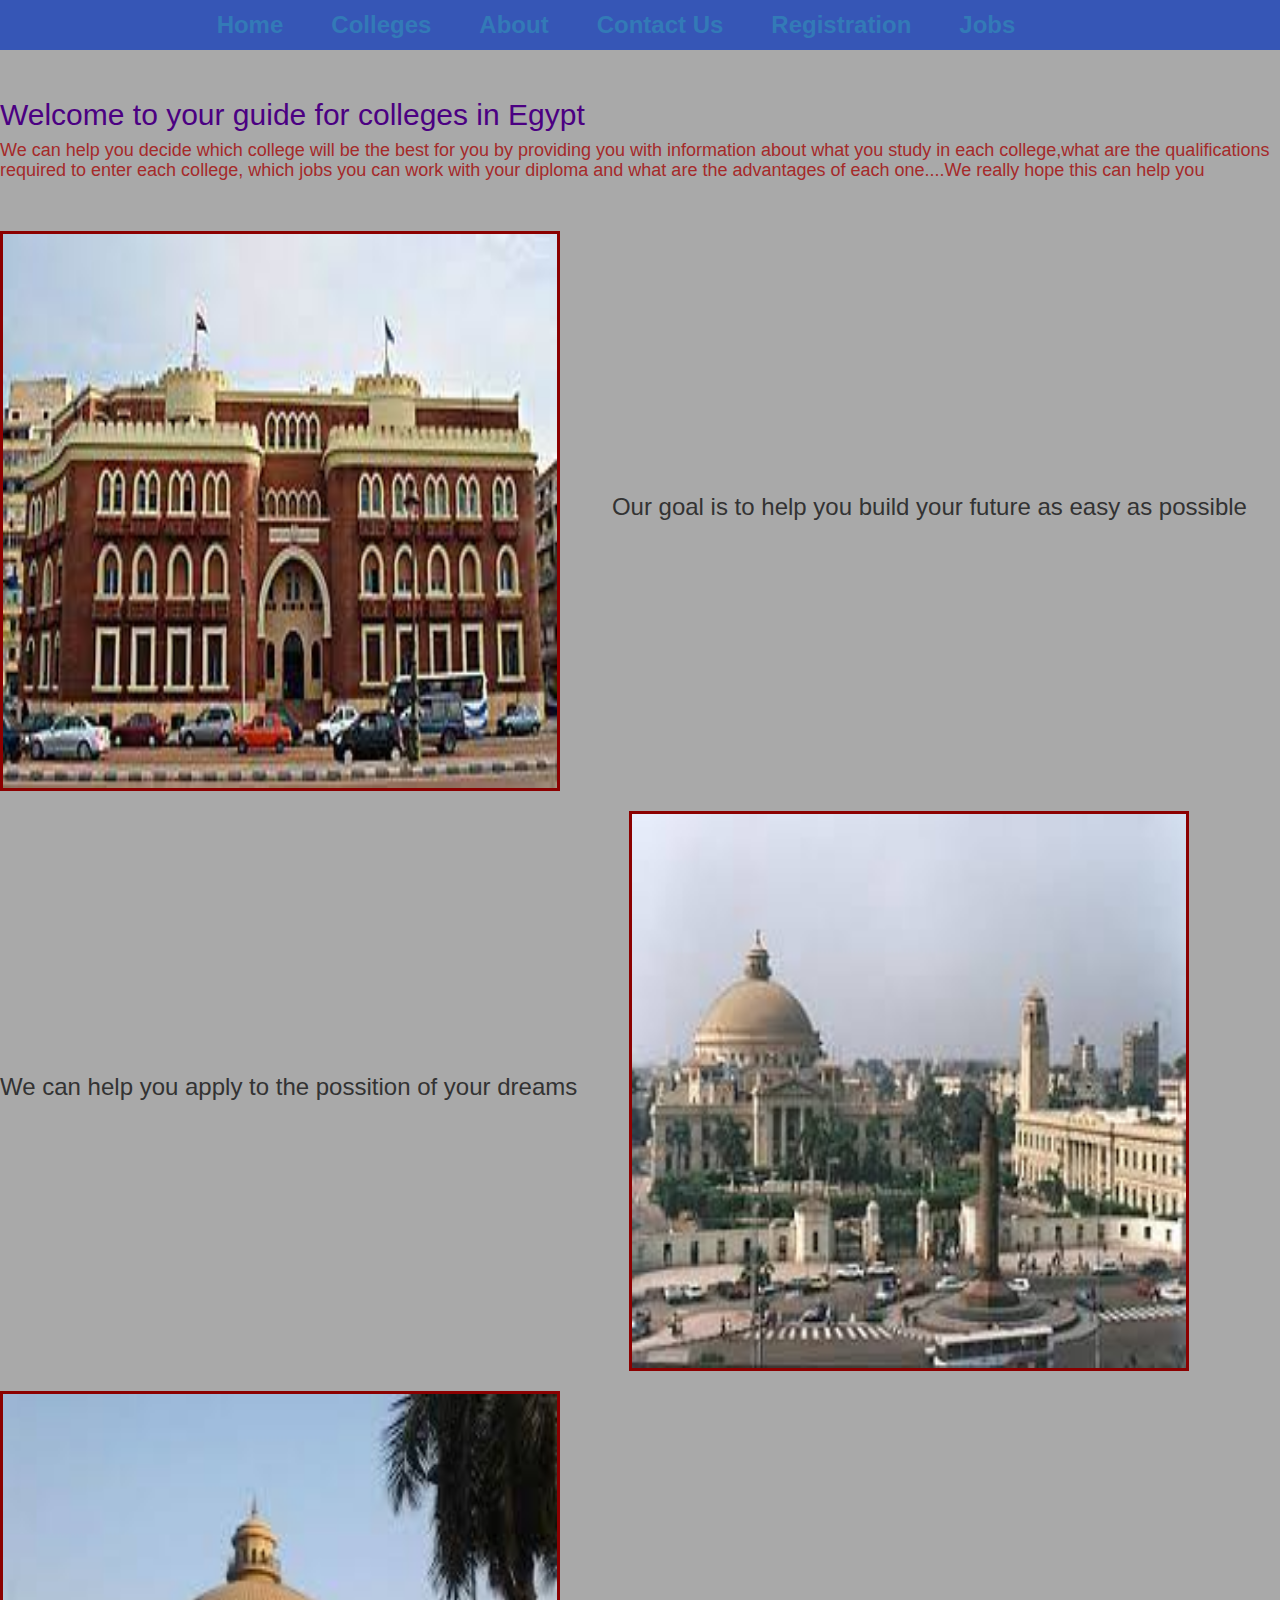
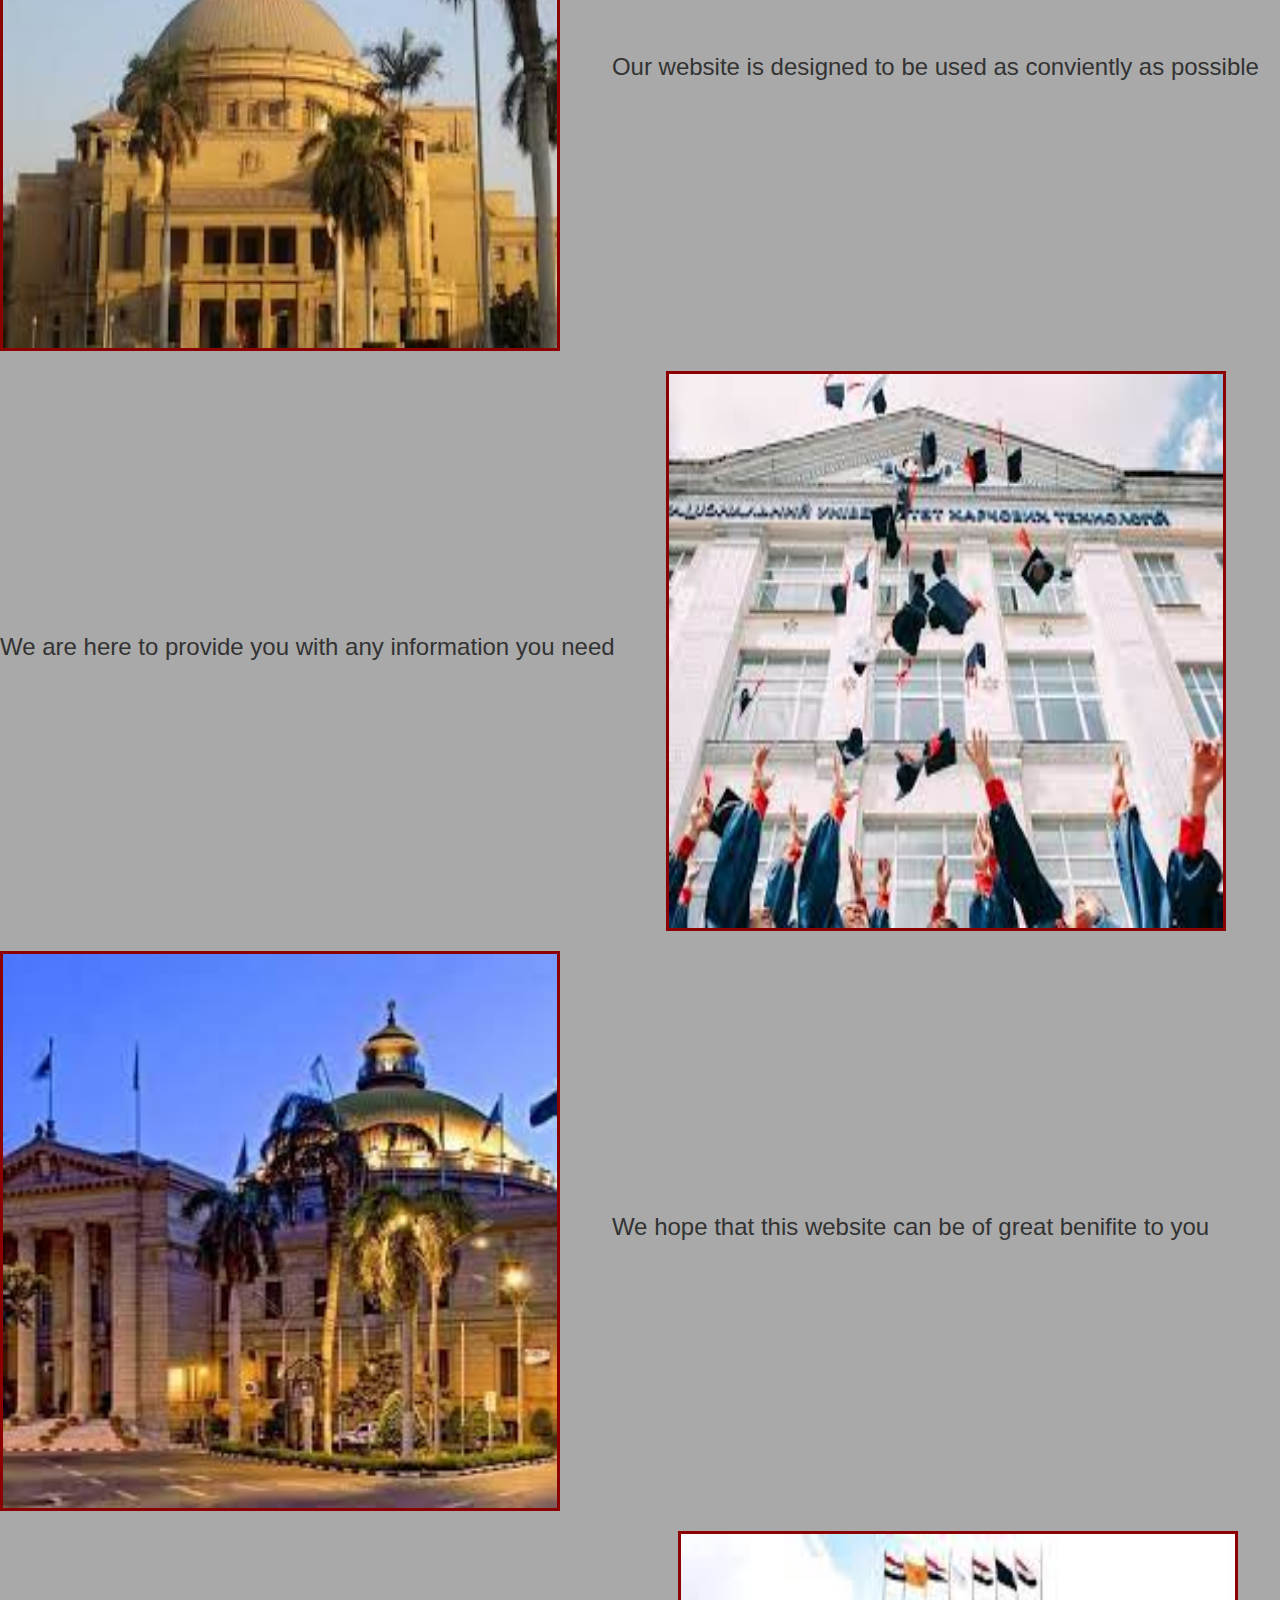
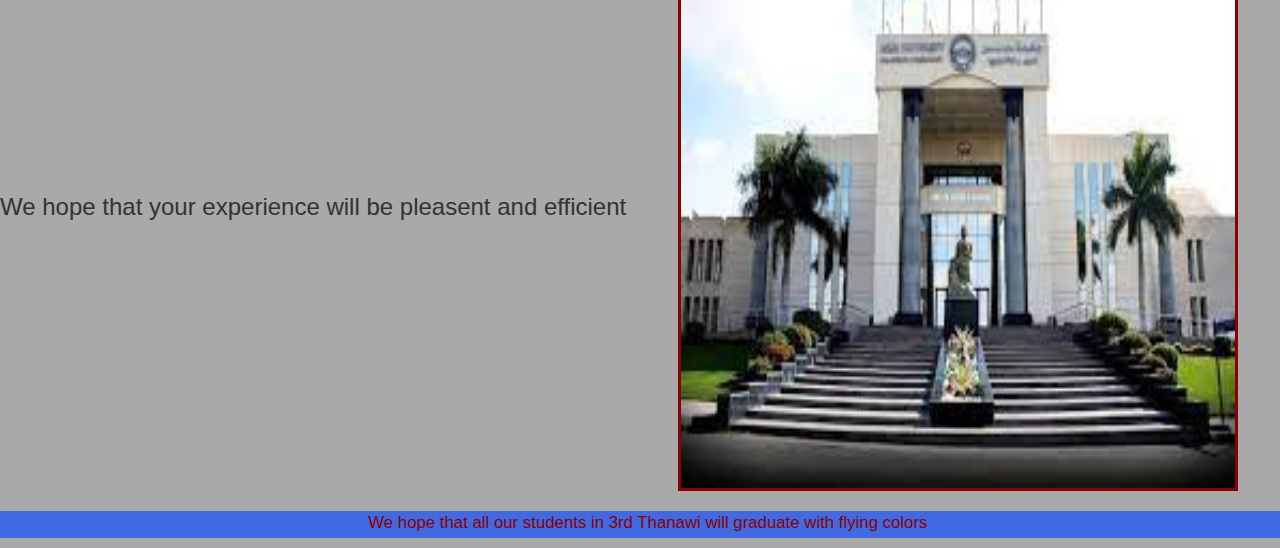
<file: index.html>
<!DOCTYPE html>
 <html lang="en">

 <head>
<meta charset="UTF-8">
<meta name="viewport" content="width=device-width, initial-scale=1.0">
<title>Rawan Ahmed</title>
<link rel="stylesheet" href="bootstrap.css">
<link rel="stylesheet" href="Index css.css">
 </head>

 <header>
    <h3 class="head1">
           <a href="index.html"><b class="header">Home</b></a>
           <a href="colleges page.html"><b class="header">Colleges</b></a>
           <a href="about page.html"><b class="header">About</b></a>
           <a href="Contact us page.html"><b class="header">Contact Us</b></a>
           <a href="regestration page.html"><b class="header">Registration</b></a>
           <a href="Jobs page.html"><b class="header">Jobs</b></a>
    </h3>
 </header>

 <header>
    <h2 style="color: indigo;"> Welcome to your guide for colleges in Egypt</h2>
    <h4 style="color: brown; text-size-adjust: 20em;"> We can help you decide which college will be the best for you by providing you with information about what you study in each college,what are the qualifications required to enter each college, which jobs you can work with your diploma and what are the advantages of each one....We really hope this can help you</h4>
 </header>

 <br><br>

 <body style="background-color: darkgray;">
<img class="img" src="download.jpg"> 
<h3 class="words">Our goal is to help you build your future as easy as possible</h3> <br><br>
<h3 class="words2">We can help you apply to the possition of your dreams</h3>
<img class="img-margin" src="images (2).jpg"> <br><br>
<img class="img" src="images.jpg">
<h3 class="words">Our website is designed to be used as conviently as possible</h3> <br><br> 
<h3 class="words2">We are here to provide you with any information you need</h3>
<img class="img-margin" src="image 2.jpg"> <br><br>
<img class="img" src="download (2).jpg">  
<h3 class="words">We hope that this website can be of great benifite to you</h3> <br><br>
<h3 class="words2">We hope that your experience will be pleasent and efficient</h3>
<img class="img-margin" src="image.jpg"> <br><br>
 </body>

 <footer>
<p class="footer">&nbsp;&nbsp;&nbsp;&nbsp;&nbsp;&nbsp;&nbsp;&nbsp;&nbsp;&nbsp;&nbsp;&nbsp;&nbsp;&nbsp;&nbsp;&nbsp;&nbsp;&nbsp;&nbsp;&nbsp;&nbsp;&nbsp;&nbsp;&nbsp;&nbsp;&nbsp;&nbsp;&nbsp;&nbsp;&nbsp;&nbsp;&nbsp;&nbsp;&nbsp;&nbsp;&nbsp;&nbsp;&nbsp;&nbsp;&nbsp;&nbsp;&nbsp;&nbsp;&nbsp;&nbsp;&nbsp;&nbsp;&nbsp;&nbsp;&nbsp;&nbsp;&nbsp;&nbsp;&nbsp;&nbsp;&nbsp;&nbsp;&nbsp;&nbsp;&nbsp;&nbsp;&nbsp;&nbsp;&nbsp;&nbsp;&nbsp;&nbsp;&nbsp;&nbsp;&nbsp;&nbsp;&nbsp;&nbsp;&nbsp;&nbsp;&nbsp;&nbsp;&nbsp; We hope that all our students in 3rd Thanawi will graduate with flying colors</p>
 </footer>
 </html>
</file>
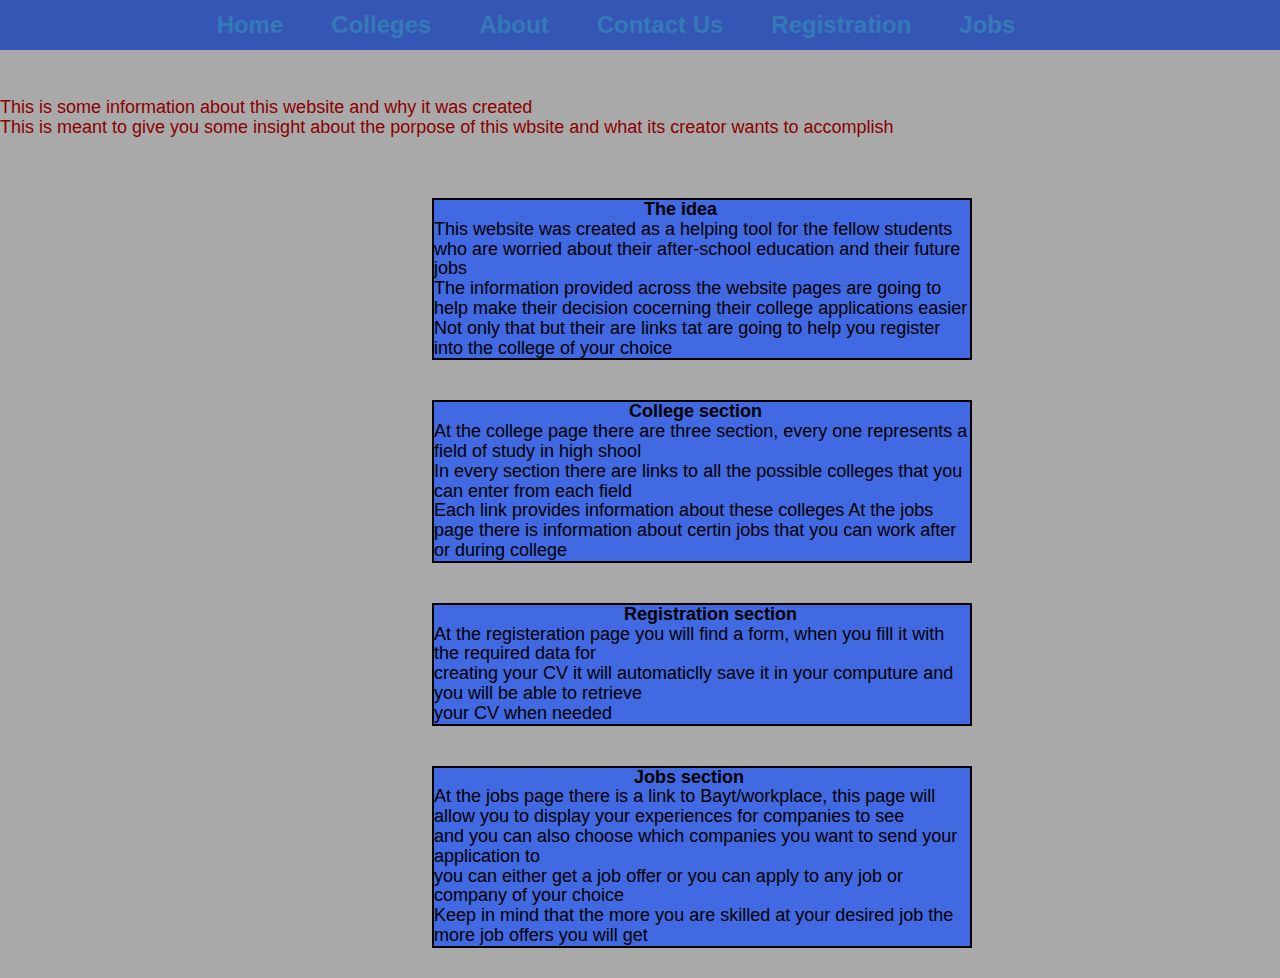
<file: about page.html>
<!DOCTYPE html>
 <html lang="en">
 <head>
<meta charset="UTF-8">
<meta name="viewport" content="width=device-width, initial-scale=1.0">
<title>Rawan Ahmed</title>
<link rel="stylesheet" href="bootstrap.css">
<link rel="stylesheet" href="about css.css">
 </head>

<header>
      <h3 class="head1">
         <a href="index.html"><b class="header">Home</b></a>
         <a href="colleges page.html"><b class="header">Colleges</b></a>
         <a href="about page.html"><b class="header">About</b></a>
         <a href="Contact us page.html"><b class="header">Contact Us</b></a>
         <a href="regestration page.html"><b class="header">Registration</b></a>
         <a href="Jobs page.html"><b class="header">Jobs</b></a>
      </h3>
</header>
    
 <body style="background-color: darkgray;">
<h4 style="color: darkred;">This is some information about this website and why it was created<br>
This is meant to give you some insight about the porpose of this wbsite and what its creator wants to accomplish</h4>
<br><br>
<h4 class="body" style="color: black;"><b>&nbsp;&nbsp;&nbsp;&nbsp;&nbsp;&nbsp;&nbsp;&nbsp;&nbsp;&nbsp;&nbsp;&nbsp;&nbsp;&nbsp;&nbsp;&nbsp;&nbsp;&nbsp;&nbsp;&nbsp;&nbsp;&nbsp;&nbsp;&nbsp;&nbsp;&nbsp;&nbsp;&nbsp;&nbsp;&nbsp;&nbsp;&nbsp;&nbsp;&nbsp;&nbsp;&nbsp;&nbsp;&nbsp;&nbsp;&nbsp;&nbsp; The idea</b><br>
This website was created as a helping tool for the fellow students who are worried about their after-school education and their future jobs<br>
The information provided across the website pages are going to help make their decision cocerning their college applications easier<br>
Not only that but their are links tat are going to help you register into the college of your choice 
</h4><br>
<h4 class="body" style="color: black;"><b>&nbsp;&nbsp;&nbsp;&nbsp;&nbsp;&nbsp;&nbsp;&nbsp;&nbsp;&nbsp;&nbsp;&nbsp;&nbsp;&nbsp;&nbsp;&nbsp;&nbsp;&nbsp;&nbsp;&nbsp;&nbsp;&nbsp;&nbsp;&nbsp;&nbsp;&nbsp;&nbsp;&nbsp;&nbsp;&nbsp;&nbsp;&nbsp;&nbsp;&nbsp;&nbsp;&nbsp;&nbsp;&nbsp; College section</b><br>
At the college page there are three section, every one represents a field of study in high shool<br>
In every section there are links to all the possible colleges that you can enter from each field<br>
Each link provides information about these colleges 
At the jobs page there is information about certin jobs that you can work after or during college 
</h4><br>
<h4 class="body" style="color: black;"><b>&nbsp;&nbsp;&nbsp;&nbsp;&nbsp;&nbsp;&nbsp;&nbsp;&nbsp;&nbsp;&nbsp;&nbsp;&nbsp;&nbsp;&nbsp;&nbsp;&nbsp;&nbsp;&nbsp;&nbsp;&nbsp;&nbsp;&nbsp;&nbsp;&nbsp;&nbsp;&nbsp;&nbsp;&nbsp;&nbsp;&nbsp;&nbsp;&nbsp;&nbsp;&nbsp;&nbsp;&nbsp; Registration section</b><br>
At the registeration page  you will find a form, when you fill it with the required data for<br>
creating your CV it will automaticlly save it in your computure and you will be able to retrieve<br>
your CV when needed
</h4><br>
<h4 class="body" style="color: black;"><b>&nbsp;&nbsp;&nbsp;&nbsp;&nbsp;&nbsp;&nbsp;&nbsp;&nbsp;&nbsp;&nbsp;&nbsp;&nbsp;&nbsp;&nbsp;&nbsp;&nbsp;&nbsp;&nbsp;&nbsp;&nbsp;&nbsp;&nbsp;&nbsp;&nbsp;&nbsp;&nbsp;&nbsp;&nbsp;&nbsp;&nbsp;&nbsp;&nbsp;&nbsp;&nbsp;&nbsp;&nbsp;&nbsp;&nbsp; Jobs section</b><br>
At the jobs page there is a link to Bayt/workplace, this page will allow you to display your experiences
for companies to see <br> and you can also choose which companies you want to send your application to<br>
you can either get a job offer or you can apply to any job or company of your choice<br>
Keep in mind that the more you are skilled at your desired job the more job offers you will get
</h4><br>
</body>
 </html>
</file>
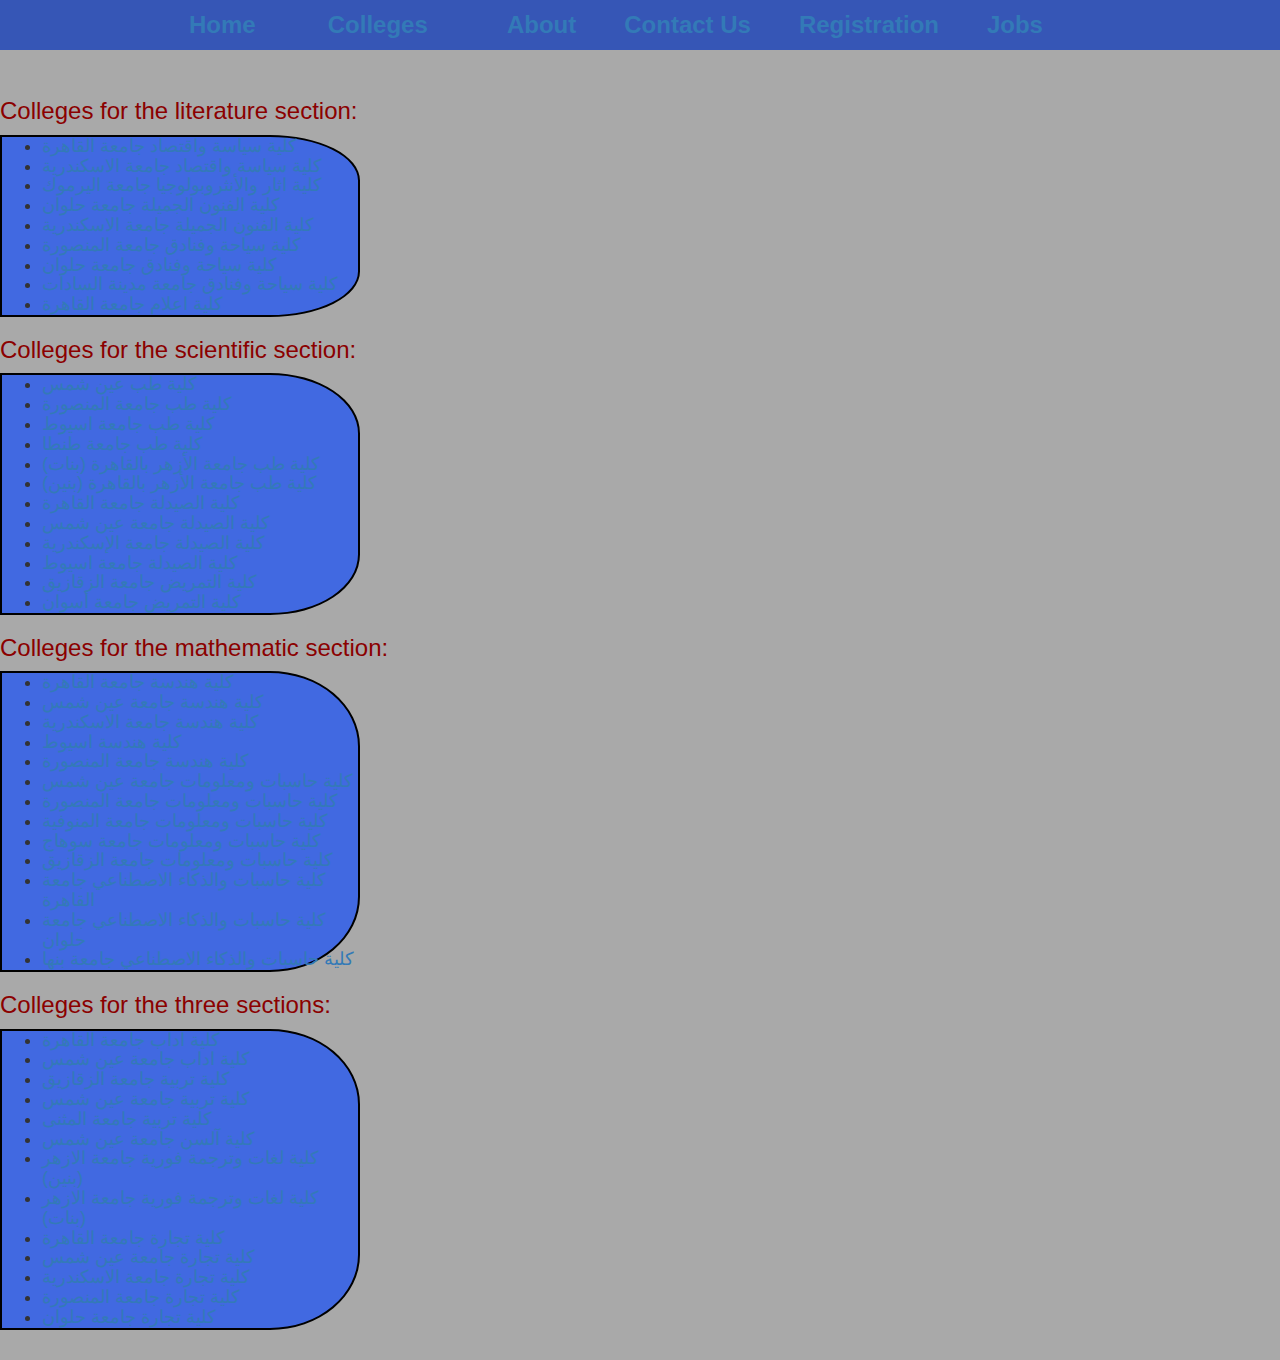
<file: colleges page.html>
<!DOCTYPE html>
 <html lang="en">

 <head>
<meta charset="UTF-8">
<meta name="viewport" content="width=device-width, initial-scale=1.0">
<title>Rawan Ahmed</title>
<link rel="stylesheet" href="bootstrap.css">
<link rel="stylesheet" href="colleges css.css">
 </head>

<header>
    <h3 class="head1">
           <a href="index.html"><b class="header">Home</b></a>
      <div class="drop-button" style="margin-right: 1.3em; margin-left: 1em;">
         <a href="colleges page.html"><b class="header">Colleges</b></a>
            <h4 class="drop-menu"> 
                <ul>
             <li class="menu-li">literature section</li>
             <li class="menu-li">scientific section</li>
             <li class="menu-li">mathematic section</li>
             <li class="menu-li">three section</li>
               </ul>
            </h4>
     </div>
      <a href="about page.html"><b class="header">About</b></a>
      <a href="Contact us page.html"><b class="header">Contact Us</b></a>
      <a href="regestration page.html"><b class="header">Registration</b></a>
      <a href="Jobs page.html"><b class="header">Jobs</b></a>
   </h3>
</header>

 <body style="background-color: darkgray;">
<h3 style="color: darkred;"> Colleges for the literature section:</h3>
<h4><ul class="body">
<li><a href="https://ar.wikipedia.org/wiki/%D9%83%D9%84%D9%8A%D8%A9_%D8%A7%D9%84%D8%A7%D9%82%D8%AA%D8%B5%D8%A7%D8%AF_%D9%88%D8%A7%D9%84%D8%B9%D9%84%D9%88%D9%85_%D8%A7%D9%84%D8%B3%D9%8A%D8%A7%D8%B3%D9%8A%D8%A9_(%D8%AC%D8%A7%D9%85%D8%B9%D8%A9_%D8%A7%D9%84%D9%82%D8%A7%D9%87%D8%B1%D8%A9)">كلية سياسة واقتصاد جامعة القاهرة</a></li>
<li><a href="https://ar.wikipedia.org/wiki/%D9%83%D9%84%D9%8A%D8%A9_%D8%A7%D9%84%D8%AF%D8%B1%D8%A7%D8%B3%D8%A7%D8%AA_%D8%A7%D9%84%D8%A7%D9%82%D8%AA%D8%B5%D8%A7%D8%AF%D9%8A%D8%A9_%D9%88%D8%A7%D9%84%D8%B9%D9%84%D9%88%D9%85_%D8%A7%D9%84%D8%B3%D9%8A%D8%A7%D8%B3%D9%8A%D8%A9_(%D8%AC%D8%A7%D9%85%D8%B9%D8%A9_%D8%A7%D9%84%D8%A5%D8%B3%D9%83%D9%86%D8%AF%D8%B1%D9%8A%D8%A9)">كلية سياسة واقتصاد جامعة الاسكندرية</a></li>
<li><a href="https://ar.wikipedia.org/wiki/%D9%83%D9%84%D9%8A%D8%A9_%D8%A7%D9%84%D8%A2%D8%AB%D8%A7%D8%B1_%D9%88%D8%A7%D9%84%D8%A3%D9%86%D8%AB%D8%B1%D9%88%D8%A8%D9%88%D9%84%D9%88%D8%AC%D9%8A%D8%A7_(%D8%AC%D8%A7%D9%85%D8%B9%D8%A9_%D8%A7%D9%84%D9%8A%D8%B1%D9%85%D9%88%D9%83)">كلية اثار والأنثروبولوجيا جامعة اليرموك</a></li>
<li><a href="https://ar.wikipedia.org/wiki/%D9%83%D9%84%D9%8A%D8%A9_%D8%A7%D9%84%D9%81%D9%86%D9%88%D9%86_%D8%A7%D9%84%D8%AC%D9%85%D9%8A%D9%84%D8%A9_(%D8%AC%D8%A7%D9%85%D8%B9%D8%A9_%D8%AD%D9%84%D9%88%D8%A7%D9%86)">كلية الفنون الجميلة جامعة حلوان</a></li>
<li><a href="https://ar.wikipedia.org/wiki/%D9%83%D9%84%D9%8A%D8%A9_%D8%A7%D9%84%D9%81%D9%86%D9%88%D9%86_%D8%A7%D9%84%D8%AC%D9%85%D9%8A%D9%84%D8%A9_(%D8%AC%D8%A7%D9%85%D8%B9%D8%A9_%D8%A7%D9%84%D8%A5%D8%B3%D9%83%D9%86%D8%AF%D8%B1%D9%8A%D8%A9)">كلية الفنون الجميلة جامعة الاسكندرية</a></li>
<li><a href="https://ar.wikipedia.org/wiki/%D9%83%D9%84%D9%8A%D8%A9_%D8%A7%D9%84%D8%B3%D9%8A%D8%A7%D8%AD%D8%A9_%D9%88%D8%A7%D9%84%D9%81%D9%86%D8%A7%D8%AF%D9%82_(%D8%AC%D8%A7%D9%85%D8%B9%D8%A9_%D8%A7%D9%84%D9%85%D9%86%D8%B5%D9%88%D8%B1%D8%A9)">كلية سياحة وفنادق جامعة المنصورة</a></li>
<li><a href="https://ar.wikipedia.org/wiki/%D9%83%D9%84%D9%8A%D8%A9_%D8%A7%D9%84%D8%B3%D9%8A%D8%A7%D8%AD%D8%A9_%D9%88%D8%A7%D9%84%D9%81%D9%86%D8%A7%D8%AF%D9%82_(%D8%AC%D8%A7%D9%85%D8%B9%D8%A9_%D8%AD%D9%84%D9%88%D8%A7%D9%86)">كلية سياحة وفنادق جامعة حلوان</a></li>
<li><a href="https://ar.wikipedia.org/wiki/%D9%83%D9%84%D9%8A%D8%A9_%D8%A7%D9%84%D8%B3%D9%8A%D8%A7%D8%AD%D8%A9_%D9%88%D8%A7%D9%84%D9%81%D9%86%D8%A7%D8%AF%D9%82_(%D8%AC%D8%A7%D9%85%D8%B9%D8%A9_%D9%85%D8%AF%D9%8A%D9%86%D8%A9_%D8%A7%D9%84%D8%B3%D8%A7%D8%AF%D8%A7%D8%AA)">كلية سياحة وفنادق جامعة مدينة السادات</a></li>
<li><a href="https://ar.wikipedia.org/wiki/%D9%83%D9%84%D9%8A%D8%A9_%D8%A7%D9%84%D8%A5%D8%B9%D9%84%D8%A7%D9%85_(%D8%AC%D8%A7%D9%85%D8%B9%D8%A9_%D8%A7%D9%84%D9%82%D8%A7%D9%87%D8%B1%D8%A9)">كلية اعلام جامعة القاهرة</a></li>
</h4></ul>

<h3 style="color: darkred;"> Colleges for the scientific section:</h3>
<h4><ul class="body">
<li><a href="https://ar.wikipedia.org/wiki/%D9%83%D9%84%D9%8A%D8%A9_%D8%A7%D9%84%D8%B7%D8%A8_(%D8%AC%D8%A7%D9%85%D8%B9%D8%A9_%D8%B9%D9%8A%D9%86_%D8%B4%D9%85%D8%B3)">كلية طب عين شمس</a></li>
<li><a href="https://ar.wikipedia.org/wiki/%D9%83%D9%84%D9%8A%D8%A9_%D8%A7%D9%84%D8%B7%D8%A8_(%D8%AC%D8%A7%D9%85%D8%B9%D8%A9_%D8%A7%D9%84%D9%85%D9%86%D8%B5%D9%88%D8%B1%D8%A9)">كلية طب جامعة المنصورة</a></li>
<li><a href="https://ar.wikipedia.org/wiki/%D9%83%D9%84%D9%8A%D8%A9_%D8%A7%D9%84%D8%B7%D8%A8_(%D8%AC%D8%A7%D9%85%D8%B9%D8%A9_%D8%A3%D8%B3%D9%8A%D9%88%D8%B7)">كلية طب جامعة اسيوط</a></li>
<li><a href="https://ar.wikipedia.org/wiki/%D9%83%D9%84%D9%8A%D8%A9_%D8%A7%D9%84%D8%B7%D8%A8_(%D8%AC%D8%A7%D9%85%D8%B9%D8%A9_%D8%B7%D9%86%D8%B7%D8%A7)">كلية طب جامعة طنطا</a></li>
<li><a href="https://ar.wikipedia.org/wiki/%D9%83%D9%84%D9%8A%D8%A9_%D8%A7%D9%84%D8%B7%D8%A8_%D8%AC%D8%A7%D9%85%D8%B9%D8%A9_%D8%A7%D9%84%D8%A3%D8%B2%D9%87%D8%B1_%D8%A8%D8%A7%D9%84%D9%82%D8%A7%D9%87%D8%B1%D8%A9_(%D8%A8%D9%86%D8%A7%D8%AA)">كلية طب جامعة الأزهر بالقاهرة (بنات)</a></li>
<li><a href="https://ar.wikipedia.org/wiki/%D9%83%D9%84%D9%8A%D8%A9_%D8%A7%D9%84%D8%B7%D8%A8_%D8%AC%D8%A7%D9%85%D8%B9%D8%A9_%D8%A7%D9%84%D8%A3%D8%B2%D9%87%D8%B1_%D8%A8%D8%A7%D9%84%D9%82%D8%A7%D9%87%D8%B1%D8%A9_(%D8%A8%D9%86%D9%8A%D9%86)">كلية طب جامعة الأزهر بالقاهرة (بنين)</a></li>
<li><a href="https://ar.wikipedia.org/wiki/%D9%83%D9%84%D9%8A%D8%A9_%D8%A7%D9%84%D8%B5%D9%8A%D8%AF%D9%84%D8%A9_(%D8%AC%D8%A7%D9%85%D8%B9%D8%A9_%D8%A7%D9%84%D9%82%D8%A7%D9%87%D8%B1%D8%A9)">كلية الصيدلة جامعة القاهرة</a></li>
<li><a href="https://ar.wikipedia.org/wiki/%D9%83%D9%84%D9%8A%D8%A9_%D8%A7%D9%84%D8%B5%D9%8A%D8%AF%D9%84%D8%A9_(%D8%AC%D8%A7%D9%85%D8%B9%D8%A9_%D8%B9%D9%8A%D9%86_%D8%B4%D9%85%D8%B3)">كلية الصيدلة جامعة عين شمس</a></li>
<li><a href="https://ar.wikipedia.org/wiki/%D9%83%D9%84%D9%8A%D8%A9_%D8%A7%D9%84%D8%B5%D9%8A%D8%AF%D9%84%D8%A9_(%D8%AC%D8%A7%D9%85%D8%B9%D8%A9_%D8%A7%D9%84%D8%A5%D8%B3%D9%83%D9%86%D8%AF%D8%B1%D9%8A%D8%A9)">كلية الصيدلة جامعة الإسكندرية</a></li>
<li><a href="https://ar.wikipedia.org/wiki/%D9%83%D9%84%D9%8A%D8%A9_%D8%A7%D9%84%D8%B5%D9%8A%D8%AF%D9%84%D8%A9_(%D8%AC%D8%A7%D9%85%D8%B9%D8%A9_%D8%A3%D8%B3%D9%8A%D9%88%D8%B7)">كلية الصيدلة جامعة اسيوط</a></li>
<li><a href="https://ar.wikipedia.org/wiki/%D9%83%D9%84%D9%8A%D8%A9_%D8%A7%D9%84%D8%AA%D9%85%D8%B1%D9%8A%D8%B6_(%D8%AC%D8%A7%D9%85%D8%B9%D8%A9_%D8%A7%D9%84%D8%B2%D9%82%D8%A7%D8%B2%D9%8A%D9%82)">كلية التمريض جامعة الزقازيق</a></li>
<li><a href="https://ar.wikipedia.org/wiki/%D9%83%D9%84%D9%8A%D8%A9_%D8%A7%D9%84%D8%AA%D9%85%D8%B1%D9%8A%D8%B6_(%D8%AC%D8%A7%D9%85%D8%B9%D8%A9_%D8%A3%D8%B3%D9%88%D8%A7%D9%86)">كلية التمريض جامعة أسوان</a></li>
</h4></ul>

<h3 style="color: darkred;"> Colleges for the mathematic section:</h3>
<h4><ul class="body">
<li><a href="https://ar.wikipedia.org/wiki/%D9%83%D9%84%D9%8A%D8%A9_%D8%A7%D9%84%D9%87%D9%86%D8%AF%D8%B3%D8%A9_(%D8%AC%D8%A7%D9%85%D8%B9%D8%A9_%D8%A7%D9%84%D9%82%D8%A7%D9%87%D8%B1%D8%A9)">كلية هندسة جامعة القاهرة</a></li>
<li><a href="https://ar.wikipedia.org/wiki/%D9%83%D9%84%D9%8A%D8%A9_%D8%A7%D9%84%D9%87%D9%86%D8%AF%D8%B3%D8%A9_(%D8%AC%D8%A7%D9%85%D8%B9%D8%A9_%D8%B9%D9%8A%D9%86_%D8%B4%D9%85%D8%B3)">كلية هندسة جامعة عين شمس</a></li>
<li><a href="https://ar.wikipedia.org/wiki/%D9%83%D9%84%D9%8A%D8%A9_%D8%A7%D9%84%D9%87%D9%86%D8%AF%D8%B3%D8%A9_(%D8%AC%D8%A7%D9%85%D8%B9%D8%A9_%D8%A7%D9%84%D8%A5%D8%B3%D9%83%D9%86%D8%AF%D8%B1%D9%8A%D8%A9)">كلية هندسة جامعة الاسكندرية</a></li>
<li><a href="https://ar.wikipedia.org/wiki/%D9%83%D9%84%D9%8A%D8%A9_%D8%A7%D9%84%D9%87%D9%86%D8%AF%D8%B3%D8%A9_(%D8%AC%D8%A7%D9%85%D8%B9%D8%A9_%D8%A3%D8%B3%D9%8A%D9%88%D8%B7)">كلية هندسة اسيوط</a></li>
<li><a href="https://ar.wikipedia.org/wiki/%D9%83%D9%84%D9%8A%D8%A9_%D8%A7%D9%84%D9%87%D9%86%D8%AF%D8%B3%D8%A9_(%D8%AC%D8%A7%D9%85%D8%B9%D8%A9_%D8%A7%D9%84%D9%85%D9%86%D8%B5%D9%88%D8%B1%D8%A9)">كلية هندسة جامعة المنصورة</a></li>
<li><a href="https://ar.wikipedia.org/wiki/%D9%83%D9%84%D9%8A%D8%A9_%D8%A7%D9%84%D8%AD%D8%A7%D8%B3%D8%A8%D8%A7%D8%AA_%D9%88%D8%A7%D9%84%D9%85%D8%B9%D9%84%D9%88%D9%85%D8%A7%D8%AA_(%D8%AC%D8%A7%D9%85%D8%B9%D8%A9_%D8%B9%D9%8A%D9%86_%D8%B4%D9%85%D8%B3)">كلية حاسبات ومعلومات جامعة عين شمس</a></li>
<li><a href="https://ar.wikipedia.org/wiki/%D9%83%D9%84%D9%8A%D8%A9_%D8%A7%D9%84%D8%AD%D8%A7%D8%B3%D8%A8%D8%A7%D8%AA_%D9%88%D8%A7%D9%84%D9%85%D8%B9%D9%84%D9%88%D9%85%D8%A7%D8%AA_(%D8%AC%D8%A7%D9%85%D8%B9%D8%A9_%D8%A7%D9%84%D9%85%D9%86%D8%B5%D9%88%D8%B1%D8%A9)">كلية حاسبات ومعلومات جامعة المنصورة</a></li>
<li><a href="https://ar.wikipedia.org/wiki/%D9%83%D9%84%D9%8A%D8%A9_%D8%A7%D9%84%D8%AD%D8%A7%D8%B3%D8%A8%D8%A7%D8%AA_%D9%88%D8%A7%D9%84%D9%85%D8%B9%D9%84%D9%88%D9%85%D8%A7%D8%AA_(%D8%AC%D8%A7%D9%85%D8%B9%D8%A9_%D8%A7%D9%84%D9%85%D9%86%D9%88%D9%81%D9%8A%D8%A9)">كلية حاسبات ومعلومات جامعة المنوفية</a></li>
<li><a href="https://ar.wikipedia.org/wiki/%D9%83%D9%84%D9%8A%D8%A9_%D8%A7%D9%84%D8%AD%D8%A7%D8%B3%D8%A8%D8%A7%D8%AA_%D9%88%D8%A7%D9%84%D9%85%D8%B9%D9%84%D9%88%D9%85%D8%A7%D8%AA_(%D8%AC%D8%A7%D9%85%D8%B9%D8%A9_%D8%B3%D9%88%D9%87%D8%A7%D8%AC)">كلية حاسبات ومعلومات جامعة سوهاج</a></li>
<li><a href="https://ar.wikipedia.org/wiki/%D9%83%D9%84%D9%8A%D8%A9_%D8%A7%D9%84%D8%AD%D8%A7%D8%B3%D8%A8%D8%A7%D8%AA_%D9%88%D8%A7%D9%84%D9%85%D8%B9%D9%84%D9%88%D9%85%D8%A7%D8%AA_(%D8%AC%D8%A7%D9%85%D8%B9%D8%A9_%D8%A7%D9%84%D8%B2%D9%82%D8%A7%D8%B2%D9%8A%D9%82)">كلية حاسبات ومعلومات جامعة الزقازيق</a></li>
<li><a href="https://ar.wikipedia.org/wiki/%D9%83%D9%84%D9%8A%D8%A9_%D8%A7%D9%84%D8%AD%D8%A7%D8%B3%D8%A8%D8%A7%D8%AA_%D9%88%D8%A7%D9%84%D8%B0%D9%83%D8%A7%D8%A1_%D8%A7%D9%84%D8%A7%D8%B5%D8%B7%D9%86%D8%A7%D8%B9%D9%8A_(%D8%AC%D8%A7%D9%85%D8%B9%D8%A9_%D8%A7%D9%84%D9%82%D8%A7%D9%87%D8%B1%D8%A9)">كلية حاسبات والذكاء الاصطناعي جامعة القاهرة</a></li>
<li><a href="https://ar.wikipedia.org/wiki/%D9%83%D9%84%D9%8A%D8%A9_%D8%A7%D9%84%D8%AD%D8%A7%D8%B3%D8%A8%D8%A7%D8%AA_%D9%88%D8%A7%D9%84%D8%B0%D9%83%D8%A7%D8%A1_%D8%A7%D9%84%D8%A7%D8%B5%D8%B7%D9%86%D8%A7%D8%B9%D9%8A_(%D8%AC%D8%A7%D9%85%D8%B9%D8%A9_%D8%AD%D9%84%D9%88%D8%A7%D9%86)">كلية حاسبات والذكاء الاصطناعي جامعة حلوان</a></li>
<li><a href="https://ar.wikipedia.org/wiki/%D9%83%D9%84%D9%8A%D8%A9_%D8%A7%D9%84%D8%AD%D8%A7%D8%B3%D8%A8%D8%A7%D8%AA_%D9%88%D8%A7%D9%84%D8%B0%D9%83%D8%A7%D8%A1_%D8%A7%D9%84%D8%A7%D8%B5%D8%B7%D9%86%D8%A7%D8%B9%D9%8A_(%D8%AC%D8%A7%D9%85%D8%B9%D8%A9_%D8%A8%D9%86%D9%87%D8%A7)">كلية حاسبات والذكاء الاصطناعي جامعة بنها</a></li>
</h4></ul>

<h3 style="color: darkred;"> Colleges for the three sections:</h3>
<h4><ul class="body">
<li><a href="https://ar.wikipedia.org/wiki/%D9%83%D9%84%D9%8A%D8%A9_%D8%A7%D9%84%D8%A2%D8%AF%D8%A7%D8%A8_(%D8%AC%D8%A7%D9%85%D8%B9%D8%A9_%D8%A7%D9%84%D9%82%D8%A7%D9%87%D8%B1%D8%A9)">كلية اداب جامعة القاهرة</a></li>
<li><a href="https://ar.wikipedia.org/wiki/%D9%83%D9%84%D9%8A%D8%A9_%D8%A7%D9%84%D8%A2%D8%AF%D8%A7%D8%A8_(%D8%AC%D8%A7%D9%85%D8%B9%D8%A9_%D8%B9%D9%8A%D9%86_%D8%B4%D9%85%D8%B3)">كلية اداب جامعة عين شمس</a></li>
<li><a href="https://ar.wikipedia.org/wiki/%D9%83%D9%84%D9%8A%D8%A9_%D8%A7%D9%84%D8%AA%D8%B1%D8%A8%D9%8A%D8%A9_(%D8%AC%D8%A7%D9%85%D8%B9%D8%A9_%D8%A7%D9%84%D8%B2%D9%82%D8%A7%D8%B2%D9%8A%D9%82)">كلية تربية جامعة الزقازيق</a></li>
<li><a href="https://ar.wikipedia.org/wiki/%D9%83%D9%84%D9%8A%D8%A9_%D8%A7%D9%84%D8%AA%D8%B1%D8%A8%D9%8A%D8%A9_(%D8%AC%D8%A7%D9%85%D8%B9%D8%A9_%D8%B9%D9%8A%D9%86_%D8%B4%D9%85%D8%B3)">كلية تربية جامعة عين شمس</a></li>
<li><a href="https://ar.wikipedia.org/wiki/%D9%83%D9%84%D9%8A%D8%A9_%D8%A7%D9%84%D8%AA%D8%B1%D8%A8%D9%8A%D8%A9_(%D8%AC%D8%A7%D9%85%D8%B9%D8%A9_%D8%A7%D9%84%D9%85%D8%AB%D9%86%D9%89)">كلية تربية جامعة المثنى</a></li>
<li><a href="https://ar.wikipedia.org/wiki/%D9%83%D9%84%D9%8A%D8%A9_%D8%A7%D9%84%D8%A3%D9%84%D8%B3%D9%86_(%D8%AC%D8%A7%D9%85%D8%B9%D8%A9_%D8%B9%D9%8A%D9%86_%D8%B4%D9%85%D8%B3)">كلية آلسن جامعة عين شمس</a></li>
<li><a href="https://ar.wikipedia.org/w/index.php?title=%D9%83%D9%84%D9%8A%D8%A9_%D8%A7%D9%84%D9%84%D8%BA%D8%A7%D8%AA_%D9%88%D8%A7%D9%84%D8%AA%D8%B1%D8%AC%D9%85%D8%A9_%D8%AC%D8%A7%D9%85%D8%B9%D8%A9_%D8%A7%D9%84%D8%A3%D8%B2%D9%87%D8%B1_%D8%A8%D8%A7%D9%84%D9%82%D8%A7%D9%87%D8%B1%D8%A9_(%D8%A8%D9%86%D9%8A%D9%86)&action=edit&redlink=1">كلية لغات وترجمة فورية جامعة الازهر (بنين)</a></li>
<li><a href="https://ar.wikipedia.org/w/index.php?title=%D9%83%D9%84%D9%8A%D8%A9_%D8%A7%D9%84%D9%84%D8%BA%D8%A7%D8%AA_%D9%88%D8%A7%D9%84%D8%AA%D8%B1%D8%AC%D9%85%D8%A9_%D8%AC%D8%A7%D9%85%D8%B9%D8%A9_%D8%A7%D9%84%D8%A3%D8%B2%D9%87%D8%B1_%D8%A8%D8%A7%D9%84%D9%82%D8%A7%D9%87%D8%B1%D8%A9_(%D8%A8%D9%86%D9%8A%D9%86)&action=edit&redlink=1">كلية لغات وترجمة فورية جامعة الازهر (بنات)</a></li>
<li><a href="https://ar.wikipedia.org/wiki/%D9%83%D9%84%D9%8A%D8%A9_%D8%A7%D9%84%D8%AA%D8%AC%D8%A7%D8%B1%D8%A9_(%D8%AC%D8%A7%D9%85%D8%B9%D8%A9_%D8%A7%D9%84%D9%82%D8%A7%D9%87%D8%B1%D8%A9)">كلية تجارة جامعة القاهرة</a></li>
<li><a href="https://ar.wikipedia.org/wiki/%D9%83%D9%84%D9%8A%D8%A9_%D8%A7%D9%84%D8%AA%D8%AC%D8%A7%D8%B1%D8%A9_(%D8%AC%D8%A7%D9%85%D8%B9%D8%A9_%D8%B9%D9%8A%D9%86_%D8%B4%D9%85%D8%B3)">كلية تجارة جامعة عين شمس</a></li>
<li><a href="https://ar.wikipedia.org/wiki/%D9%83%D9%84%D9%8A%D8%A9_%D8%A7%D9%84%D8%AA%D8%AC%D8%A7%D8%B1%D8%A9_(%D8%AC%D8%A7%D9%85%D8%B9%D8%A9_%D8%A7%D9%84%D8%A5%D8%B3%D9%83%D9%86%D8%AF%D8%B1%D9%8A%D8%A9)">كلية تجارة جامعة الاسكندرية</a></li>
<li><a href="https://ar.wikipedia.org/wiki/%D9%83%D9%84%D9%8A%D8%A9_%D8%A7%D9%84%D8%AA%D8%AC%D8%A7%D8%B1%D8%A9_(%D8%AC%D8%A7%D9%85%D8%B9%D8%A9_%D8%A7%D9%84%D9%85%D9%86%D8%B5%D9%88%D8%B1%D8%A9)">كلية تجارة جامعة المنصورة</a></li>
<li><a href="https://ar.wikipedia.org/wiki/%D9%83%D9%84%D9%8A%D8%A9_%D8%A7%D9%84%D8%AA%D8%AC%D8%A7%D8%B1%D8%A9_%D9%88%D8%A5%D8%AF%D8%A7%D8%B1%D8%A9_%D8%A7%D9%84%D8%A3%D8%B9%D9%85%D8%A7%D9%84_(%D8%AC%D8%A7%D9%85%D8%B9%D8%A9_%D8%AD%D9%84%D9%88%D8%A7%D9%86)">كلية تجارة جامعة حلوان</a></li>
</h4></ul>
 </body>

 </html>

 <li><a href=""></a></li>
</file>
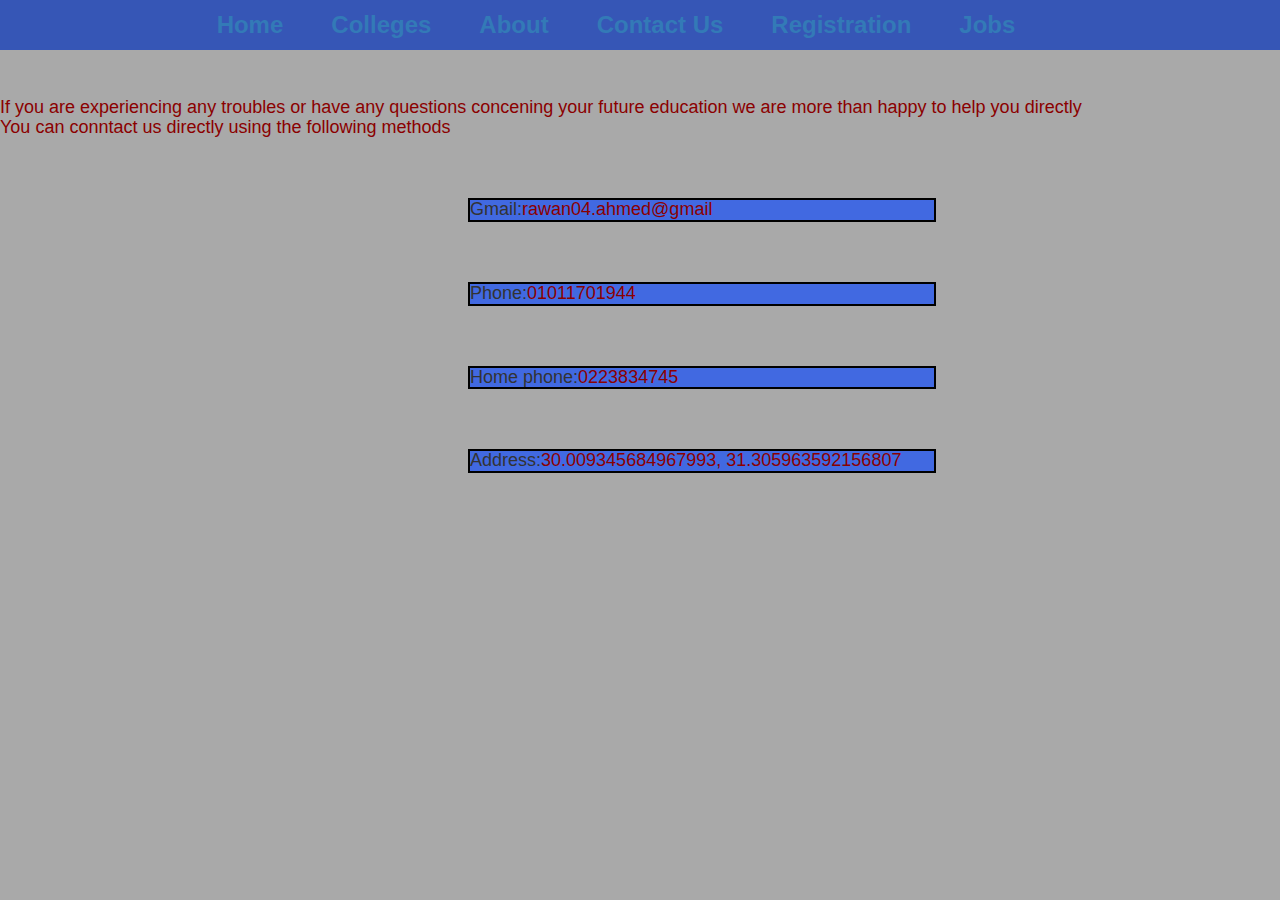
<file: Contact us page.html>
<!DOCTYPE html>
 <html lang="en">
 <head>
<meta charset="UTF-8">
<meta name="viewport" content="width=device-width, initial-scale=1.0">
<title>Rawan Ahmed</title>
<link rel="stylesheet" href="bootstrap.css">
<link rel="stylesheet" href="contact-us css.css">
 </head>

<header>
    <h3 class="head1">
         <a href="index.html"><b class="header">Home</b></a>
         <a href="colleges page.html"><b class="header">Colleges</b></a>
         <a href="about page.html"><b class="header">About</b></a>
         <a href="Contact us page.html"><b class="header">Contact Us</b></a>
         <a href="regestration page.html"><b class="header">Registration</b></a>
         <a href="Jobs page.html"><b class="header">Jobs</b></a>
    </h3>
</header>

 <body style="background-color: darkgray;">
<h4 style="color: darkred;">If you are experiencing any troubles or have any questions concening your future education we are more than happy to help you directly<br>
You can conntact us directly using the following methods</h4><br><br>
<h4 class="body">Gmail:<a href="mailto:" style="color: darkred;">rawan04.ahmed@gmail</a></h4><br><br>
<h4 class="body">Phone:<a href="tel:+" style="color: darkred;">01011701944</a></h4><br><br>
<h4 class="body">Home phone:<a href="tel:+" style="color: darkred;">0223834745</a></h4><br><br>
<h4 class="body">Address:<a href="http://" style="color: darkred;">30.009345684967993, 31.305963592156807</a></h4>
 </body>
 </html>
</file>
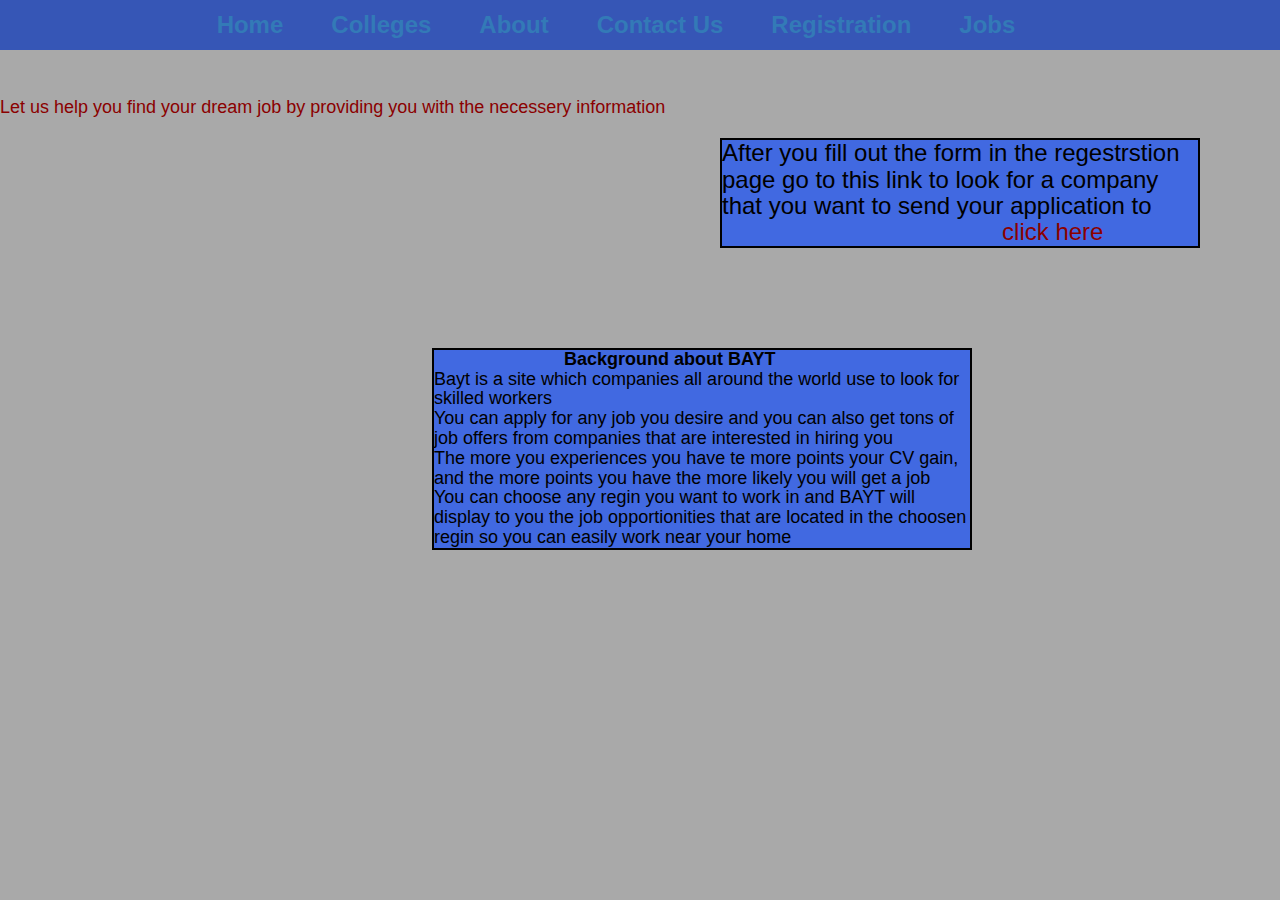
<file: Jobs page.html>
<!DOCTYPE html>
 <html lang="en">
 <head>
<meta charset="UTF-8">
<meta name="viewport" content="width=device-width, initial-scale=1.0">
<title>Rawan Ahmed</title>
<link rel="stylesheet" href="bootstrap.css">
<link rel="stylesheet" href="Jobs css.css">
 </head>

    <header>
        <h3 class="head1">
            <a href="index.html"><b class="header">Home</b></a>
            <a href="colleges page.html"><b class="header">Colleges</b></a>
            <a href="about page.html"><b class="header">About</b></a>
            <a href="Contact us page.html"><b class="header">Contact Us</b></a>
            <a href="regestration page.html"><b class="header">Registration</b></a>
            <a href="Jobs page.html"><b class="header">Jobs</b></a>
        </h3>
    </header>

 <body style="background-color: darkgray;">
<h4 style="color: darkred;">Let us help you find your dream job by providing you with the necessery information</h4>
<h3 class="body" style="color: black;">After you fill out the form in the regestrstion page go to this link to look for a company that you want to send your application to<br>
    &nbsp;&nbsp;&nbsp;&nbsp;&nbsp;&nbsp;&nbsp;&nbsp;&nbsp;&nbsp;&nbsp;&nbsp;&nbsp;&nbsp;&nbsp;&nbsp;&nbsp;&nbsp;&nbsp;&nbsp;&nbsp;&nbsp;&nbsp;&nbsp;&nbsp;&nbsp;&nbsp;&nbsp;&nbsp;&nbsp;&nbsp;&nbsp;&nbsp;&nbsp;&nbsp;&nbsp;&nbsp;&nbsp;&nbsp;&nbsp;&nbsp;&nbsp;<a style="color: darkred;" target="_blank" href="https://www.bayt.com/en/myworkspace-j/">click here</a>
</h3>
<br><br><br></br>
<h4 class="background" style="color: black;"><b>&nbsp;&nbsp;&nbsp;&nbsp;&nbsp;&nbsp;&nbsp;&nbsp;&nbsp;&nbsp;&nbsp;&nbsp;&nbsp;&nbsp;&nbsp;&nbsp;&nbsp;&nbsp;&nbsp;&nbsp;&nbsp;&nbsp;&nbsp;&nbsp;&nbsp; Background about BAYT</b><br>
Bayt is a site which companies all around the world use to look for skilled workers<br>
You can apply for any job you desire and you can also get tons of job offers from companies that are interested in hiring you<br>
The more you experiences you have te more points your CV gain, and the more points you have the more likely you will get a job<br>
You can choose any regin you want to work in and BAYT will display to you the job opportionities that are located in the choosen regin so you can easily work near your home
</h4>
 </body>
 </html>
</file>
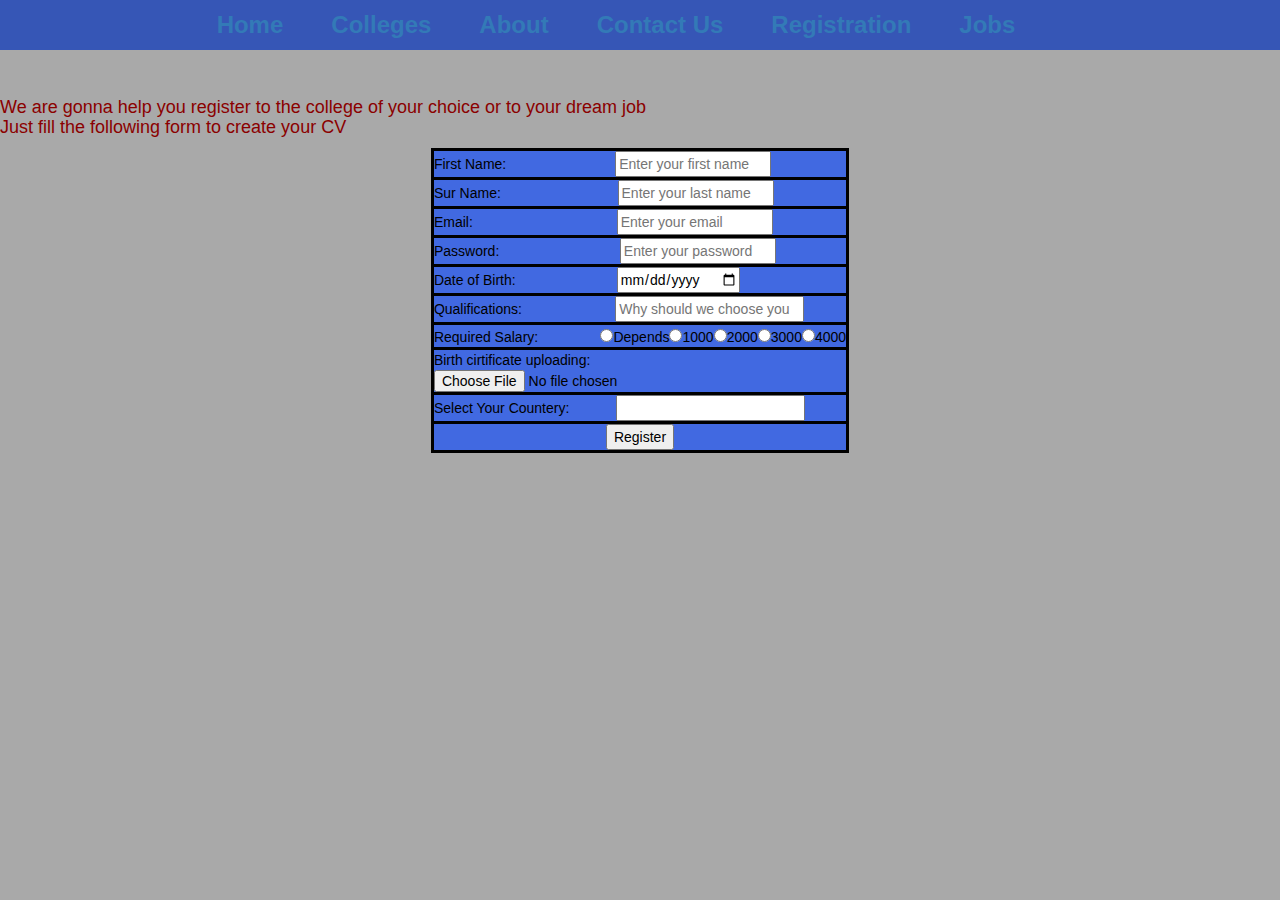
<file: regestration page.html>
<!DOCTYPE html>
 <html lang="en">
 <head>
<meta charset="UTF-8">
<meta name="viewport" content="width=device-width, initial-scale=1.0">
<title>Rawan Ahmed</title>
<link rel="stylesheet" href="bootstrap.css">
<link rel="stylesheet" href="regestration css.css">
 </head>

 <header>
    <h3 class="head1">
        <a href="index.html"><b class="header">Home</b></a>
        <a href="colleges page.html"><b class="header">Colleges</b></a>
        <a href="about page.html"><b class="header">About</b></a>
        <a href="Contact us page.html"><b class="header">Contact Us</b></a>
        <a href="regestration page.html"><b class="header">Registration</b></a>
        <a href="Jobs page.html"><b class="header">Jobs</b></a>
    </h3>
</header>

 <body style="background-color: darkgray;">
<h4 style="color: darkred;">We are gonna help you register to the college of your choice or to your dream job<br>
Just fill the following form to create your CV
</h4>
    <form>
        <table class="table-form">
        <tr>
            <td>First Name:&nbsp;&nbsp;&nbsp;&nbsp;&nbsp;&nbsp;&nbsp;&nbsp;&nbsp;&nbsp;&nbsp;&nbsp;&nbsp;&nbsp;&nbsp;&nbsp;&nbsp;&nbsp;&nbsp;&nbsp;&nbsp;&nbsp;&nbsp;&nbsp;&nbsp;&nbsp;&nbsp;&nbsp;<input type="text" placeholder="Enter your first name" minlength="4" maxlengh="8" size="16" required name="first" id="name"></td>
        </tr>
        <tr>
            <td>Sur Name:&nbsp;&nbsp;&nbsp;&nbsp;&nbsp;&nbsp;&nbsp;&nbsp;&nbsp;&nbsp;&nbsp;&nbsp;&nbsp;&nbsp;&nbsp;&nbsp;&nbsp;&nbsp;&nbsp;&nbsp;&nbsp;&nbsp;&nbsp;&nbsp;&nbsp;&nbsp;&nbsp;&nbsp;&nbsp;&nbsp;<input type="text" placeholder="Enter your last name" minlength="4" maxlengh="8" size="16" required name="second" id="text"></td>
        </tr>
        <tr>
            <td>Email:&nbsp;&nbsp;&nbsp;&nbsp;&nbsp;&nbsp;&nbsp;&nbsp;&nbsp;&nbsp;&nbsp;&nbsp;&nbsp;&nbsp;&nbsp;&nbsp;&nbsp;&nbsp;&nbsp;&nbsp;&nbsp;&nbsp;&nbsp;&nbsp;&nbsp;&nbsp;&nbsp;&nbsp;&nbsp;&nbsp;&nbsp;&nbsp;&nbsp;&nbsp;&nbsp;&nbsp;&nbsp;<input type="email" placeholder="Enter your email" size="16" name="email" id="mail"></td>
        </tr>
        <tr>
            <td>Password:&nbsp;&nbsp;&nbsp;&nbsp;&nbsp;&nbsp;&nbsp;&nbsp;&nbsp;&nbsp;&nbsp;&nbsp;&nbsp;&nbsp;&nbsp;&nbsp;&nbsp;&nbsp;&nbsp;&nbsp;&nbsp;&nbsp;&nbsp;&nbsp;&nbsp;&nbsp;&nbsp;&nbsp;&nbsp;&nbsp;&nbsp;<input type="password" placeholder="Enter your password" minlength="8"  size="16" name="word" id="pass"></td>
        </tr>
        <tr>
            <td>Date of Birth:&nbsp;&nbsp;&nbsp;&nbsp;&nbsp;&nbsp;&nbsp;&nbsp;&nbsp;&nbsp;&nbsp;&nbsp;&nbsp;&nbsp;&nbsp;&nbsp;&nbsp;&nbsp;&nbsp;&nbsp;&nbsp;&nbsp;&nbsp;&nbsp;&nbsp;&nbsp;<input type="date" name="date" id="days"></td>
        </tr>
        <tr>
            <td>Qualifications:&nbsp;&nbsp;&nbsp;&nbsp;&nbsp;&nbsp;&nbsp;&nbsp;&nbsp;&nbsp;&nbsp;&nbsp;&nbsp;&nbsp;&nbsp;&nbsp;&nbsp;&nbsp;&nbsp;&nbsp;&nbsp;&nbsp;&nbsp;&nbsp;<input type="text" placeholder="Why should we choose you" minlength="20" maxlengh="200" size="20" name="first" id="text"></td>
        </tr>
        <tr>
            <td colspan="2">Required Salary:&nbsp;&nbsp;&nbsp;&nbsp;&nbsp;&nbsp;&nbsp;&nbsp;&nbsp;&nbsp;&nbsp;&nbsp;&nbsp;&nbsp;&nbsp;&nbsp;<input type="radio" name="choose" id="one">Depends<input type="radio" name="choose" id="one">1000<input type="radio" name="choose" id="one">2000<input type="radio" name="choose" id="one">3000<input type="radio" name="choose" id="one">4000</td>
        </tr>
        
        <tr>
            <td colspan="2">Birth cirtificate uploading:&nbsp;&nbsp;&nbsp;&nbsp;&nbsp;&nbsp;&nbsp;&nbsp;<input type="file" name="files" id="load"></td>
        </tr>
        <tr>
            <td colspan="2">Select Your Countery:&nbsp;&nbsp;&nbsp;&nbsp;&nbsp;&nbsp;&nbsp;&nbsp;&nbsp;&nbsp;&nbsp;&nbsp;<input list="country" name="countries" id="lists"></td>
        </tr>
        <datalist id="country">
            <option value="Egypt"></option>
            <option value="England"></option>
            <option value="America"></option>
            <option value="Russia"></option>
            <option value="Canada"></option>
            <option value="China"></option>
            <option value="France"></option>
            <option value="Saudi Arabia"></option>
            <option value="Brazil"></option>
            <option value="Other"></option>
        </datalist>
        <tr>
            <a href="Jobs page.html"><td colspan="2" style="text-align: center;"><input type="submit" value="Register" name="finish" id="button"></td></a>
        </tr>
        </table>
        </form>
 </body>
 </html>
</file>
<file: Index css.css>
.head1
{
    background-color: rgb(54, 86, 182);
    width: auto;
    box-shadow: 0px 0px 50px ed;
    padding: 0.5em;
    margin: auto;
    display: flex;
    justify-content: center;
    margin-bottom: 2em;
}

.header
{
    width: 8em;
    margin-right: 2em;
    justify-content: center;
}

.head2
{
    background-color: royalblue;
    width: 80em;
    border: 0.2em solid darkred;
    box-shadow: 0px 0px 50px ed;
    padding: 0.5em;
    margin: auto;
    display: flex;
    justify-content: center;
    margin-bottom: 2em;
    border-radius: 25%;
}

.body
{
    background-color: royalblue ;
    width: 20em;
    border:black solid 2px;
    border-top-right-radius: 25%;
    border-bottom-right-radius: 25%;
    justify-content:end;
}

.img
{
    width: 40em; 
    height: 40em; 
    border: solid darkred;
    display: inline;
}

.img-margin
{
    width: 40em; 
    height: 40em; 
    border: solid darkred;
    display: inline;
}

.words
{
    display: inline;
    margin-left: 2em;
}

.words2
{
    display: inline;
    margin-right: 2em;
}

.footer
{
    background-color: royalblue; 
    color: darkred;
    height: 1.6em;
    font-size: 1.2em;
}

a:visited{color: black;}
a:hover{color: darkred;}
</file>
<file: about css.css>
.head1
{
    background-color: rgb(54, 86, 182);
    width: auto;
    box-shadow: 0px 0px 50px ed;
    padding: 0.5em;
    margin: auto;
    display: flex;
    justify-content: center;
    margin-bottom: 2em;
}

.header
{
    width: 8em;
    margin-right: 2em;
    justify-content: center;
}

.body
{
    background-color: royalblue;
    width: 30em;
    border:black solid 2px;
    justify-content:end;
    margin-left: 24em;
}

a:visited{color: black;}
a:hover{color: darkred;}
</file>
<file: colleges css.css>
.head1
{
    background-color: rgb(54, 86, 182);
    width: auto;
    box-shadow: 0px 0px 50px ed;
    padding: 0.5em;
    margin: auto;
    display: flex;
    justify-content: center;
    margin-bottom: 2em;
}

.menu-li
{
    background-color: rgb(60, 111, 128);
    border: 0.2em solid black;
    border-radius: 30%;
    box-shadow: 0 0 20px black;
    padding: 0.5em;
    color: black;
    font-family: Arial, Helvetica, sans-serif;
    list-style: none;
    text-align: center;
    margin: auto;
}

.drop-menu
{
    display: none;
}
.drop-button:hover .drop-menu
{
    display:block;
    position: absolute;
}

.header
{
    width: 8em;
    margin-right: 2em;
    justify-content: center;
}

.body
{
    background-color: royalblue ;
    width: 20em;
    border:black solid 2px;
    border-top-right-radius: 25%;
    border-bottom-right-radius: 25%;
    justify-content:end;
}

a:visited{color: black;}
a:hover{color: darkred;}
</file>
<file: contact-us css.css>
.head1
{
    background-color: rgb(54, 86, 182);
    width: auto;
    box-shadow: 0px 0px 50px ed;
    padding: 0.5em;
    margin: auto;
    display: flex;
    justify-content: center;
    margin-bottom: 2em;
}

.header
{
    width: 8em;
    margin-right: 2em;
    justify-content: center;
}

.body
{
    background-color: royalblue;
    width: 26em;
    border:black solid 2px;
    justify-content:center;
    margin-left: 26em;
}

a:visited{color: black;}
a:hover{color: darkred;}
</file>
<file: Jobs css.css>
.head1
{
    background-color: rgb(54, 86, 182);
    width: auto;
    box-shadow: 0px 0px 50px ed;
    padding: 0.5em;
    margin: auto;
    display: flex;
    justify-content: center;
    margin-bottom: 2em;
}

.header
{
    width: 8em;
    margin-right: 2em;
    justify-content: center;
}

.body
{
    background-color: royalblue;
    width: 20em;
    border:black solid 2px;
    justify-content:center;
    margin-left: 30em;
}

.background
{
    background-color: royalblue ;
    width: 30em;
    border:black solid 2px;
    margin-left: 24em;
    justify-content:end;
}

a:visited{color: black;}
a:hover{color: darkred;}
</file>
<file: regestration css.css>
.head1
{
    background-color: rgb(54, 86, 182);
    width: auto;
    box-shadow: 0px 0px 50px ed;
    padding: 0.5em;
    margin: auto;
    display: flex;
    justify-content: center;
    margin-bottom: 2em;
}

.header
{
    width: 8em;
    margin-right: 2em;
    justify-content: center;
}

.body
{
    background-color: royalblue;
    width: 20em;
    border:black solid 2px;
    justify-content:center;
    margin-left: 30em;
}

.table-form
{
    background-color: royalblue;
    border-style: solid;
    border-color: black;
    border-collapse: collapse;
    margin: auto;
    margin-bottom: 5em;
    color: black;
}


.table-form td
{
    border-style: solid;
}

a:visited{color: black;}
a:hover{color: darkred;}
</file>
